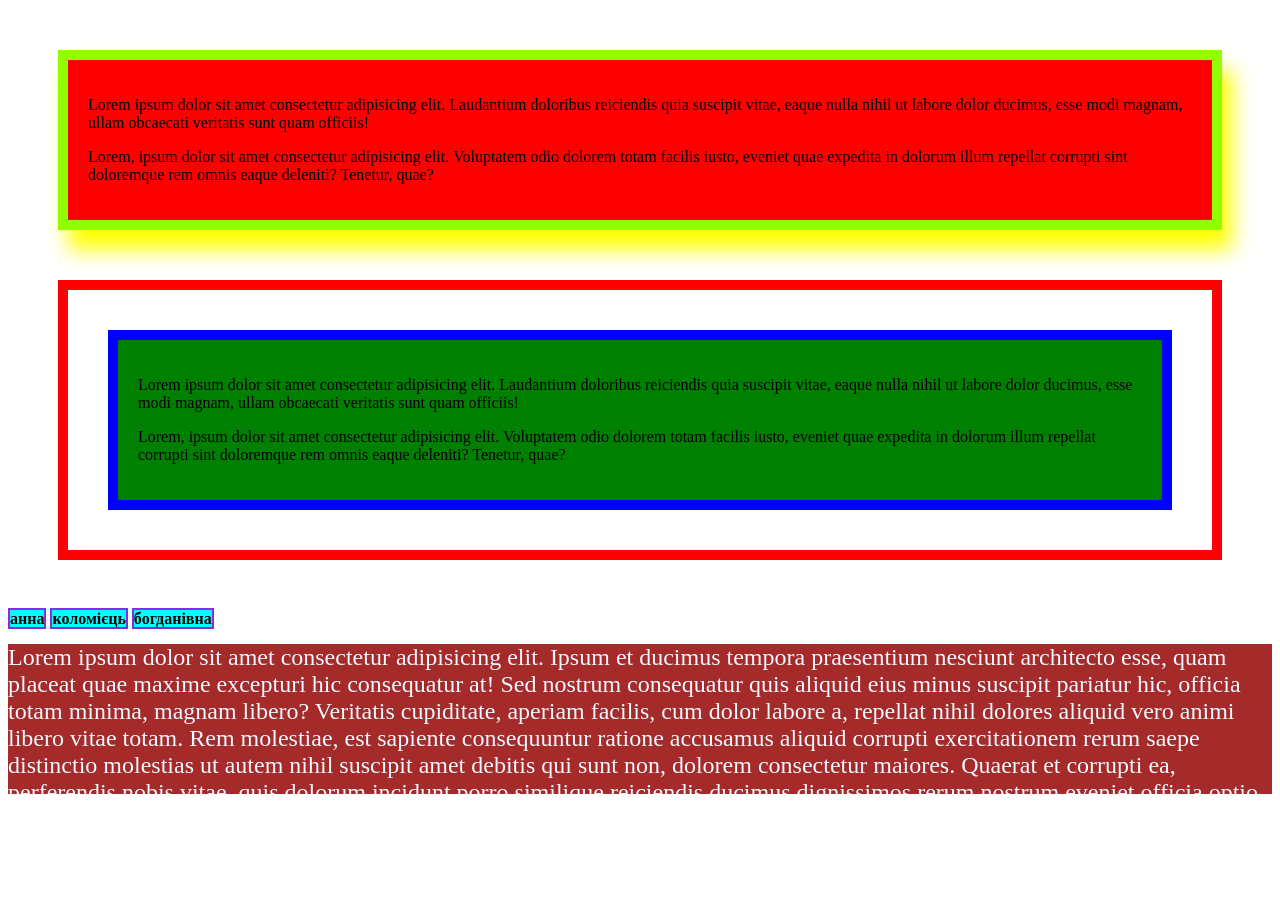
<file: module-03/01_block-model/index.html>
<!doctype html>
<html lang="en">
  <head>
    <meta charset="UTF-8" />
    <meta name="viewport" content="width=device-width, initial-scale=1.0" />
    <title>Block model</title>
    <link rel="stylesheet" href="style.css" />
  </head>
  <body>
    <div class="block1">
      <p>
        Lorem ipsum dolor sit amet consectetur adipisicing elit. Laudantium
        doloribus reiciendis quia suscipit vitae, eaque nulla nihil ut labore
        dolor ducimus, esse modi magnam, ullam obcaecati veritatis sunt quam
        officiis!
      </p>
      <p>
        Lorem, ipsum dolor sit amet consectetur adipisicing elit. Voluptatem
        odio dolorem totam facilis iusto, eveniet quae expedita in dolorum illum
        repellat corrupti sint doloremque rem omnis eaque deleniti? Tenetur,
        quae?
      </p>
    </div>

    <div class="block2">
      <p>
        Lorem ipsum dolor sit amet consectetur adipisicing elit. Laudantium
        doloribus reiciendis quia suscipit vitae, eaque nulla nihil ut labore
        dolor ducimus, esse modi magnam, ullam obcaecati veritatis sunt quam
        officiis!
      </p>
      <p>
        Lorem, ipsum dolor sit amet consectetur adipisicing elit. Voluptatem
        odio dolorem totam facilis iusto, eveniet quae expedita in dolorum illum
        repellat corrupti sint doloremque rem omnis eaque deleniti? Tenetur,
        quae?
      </p>
    </div>

    <p class="block3">
      <strong>анна</strong>
      <strong>коломієць</strong>
      <strong>богданівна</strong>
    </p>

    <div class="block4">
      Lorem ipsum dolor sit amet consectetur adipisicing elit. Ipsum et ducimus
      tempora praesentium nesciunt architecto esse, quam placeat quae maxime
      excepturi hic consequatur at! Sed nostrum consequatur quis aliquid eius
      minus suscipit pariatur hic, officia totam minima, magnam libero?
      Veritatis cupiditate, aperiam facilis, cum dolor labore a, repellat nihil
      dolores aliquid vero animi libero vitae totam. Rem molestiae, est sapiente
      consequuntur ratione accusamus aliquid corrupti exercitationem rerum saepe
      distinctio molestias ut autem nihil suscipit amet debitis qui sunt non,
      dolorem consectetur maiores. Quaerat et corrupti ea, perferendis nobis
      vitae, quis dolorum incidunt porro similique reiciendis ducimus
      dignissimos rerum nostrum eveniet officia optio. Quia tempora iure dicta.
      Officia consequatur fugiat deleniti laboriosam soluta autem, libero
      dolorem adipisci vero nesciunt vel corrupti, esse ipsa sequi facilis
      tenetur explicabo. Doloribus omnis deserunt, nulla quasi obcaecati
      eligendi? Tempore ratione ex, assumenda necessitatibus esse in doloribus
      ullam possimus architecto modi reiciendis inventore suscipit cumque?
      Expedita?
    </div>
  </body>
</html>
</file>
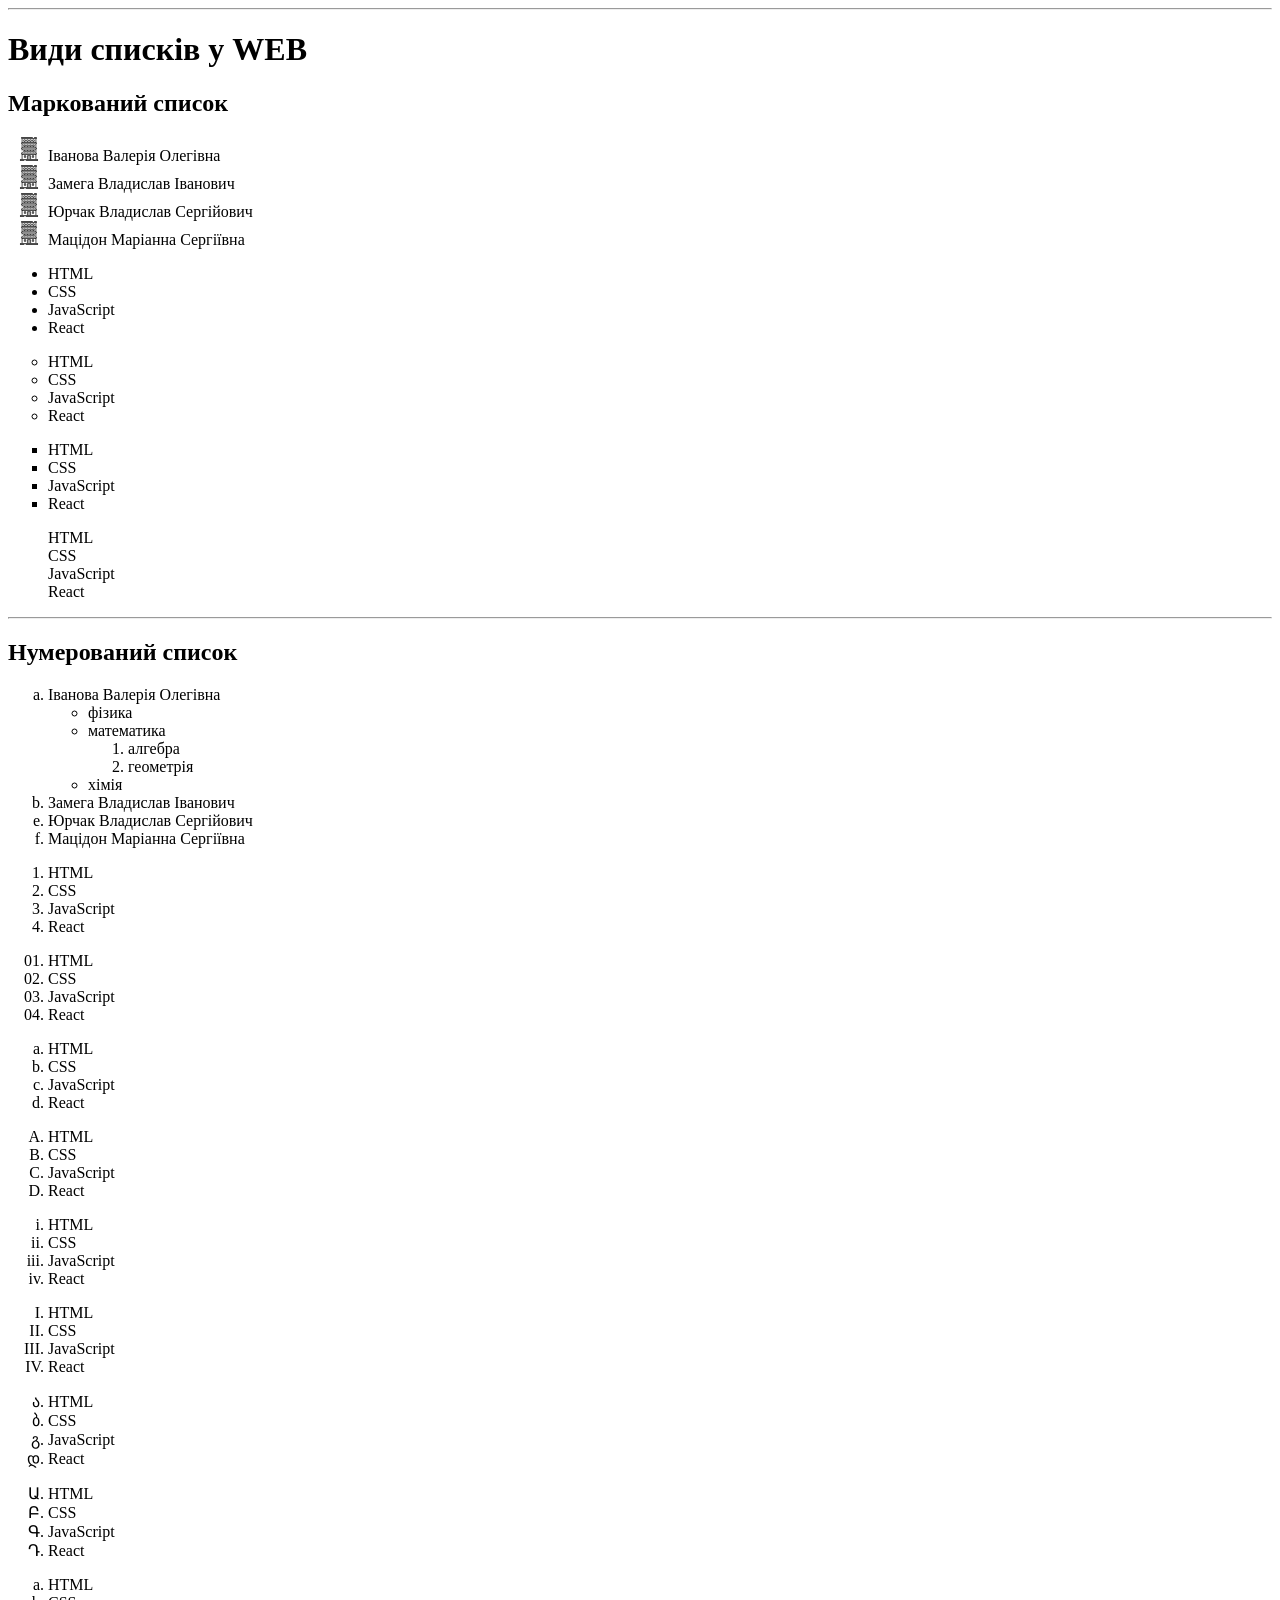
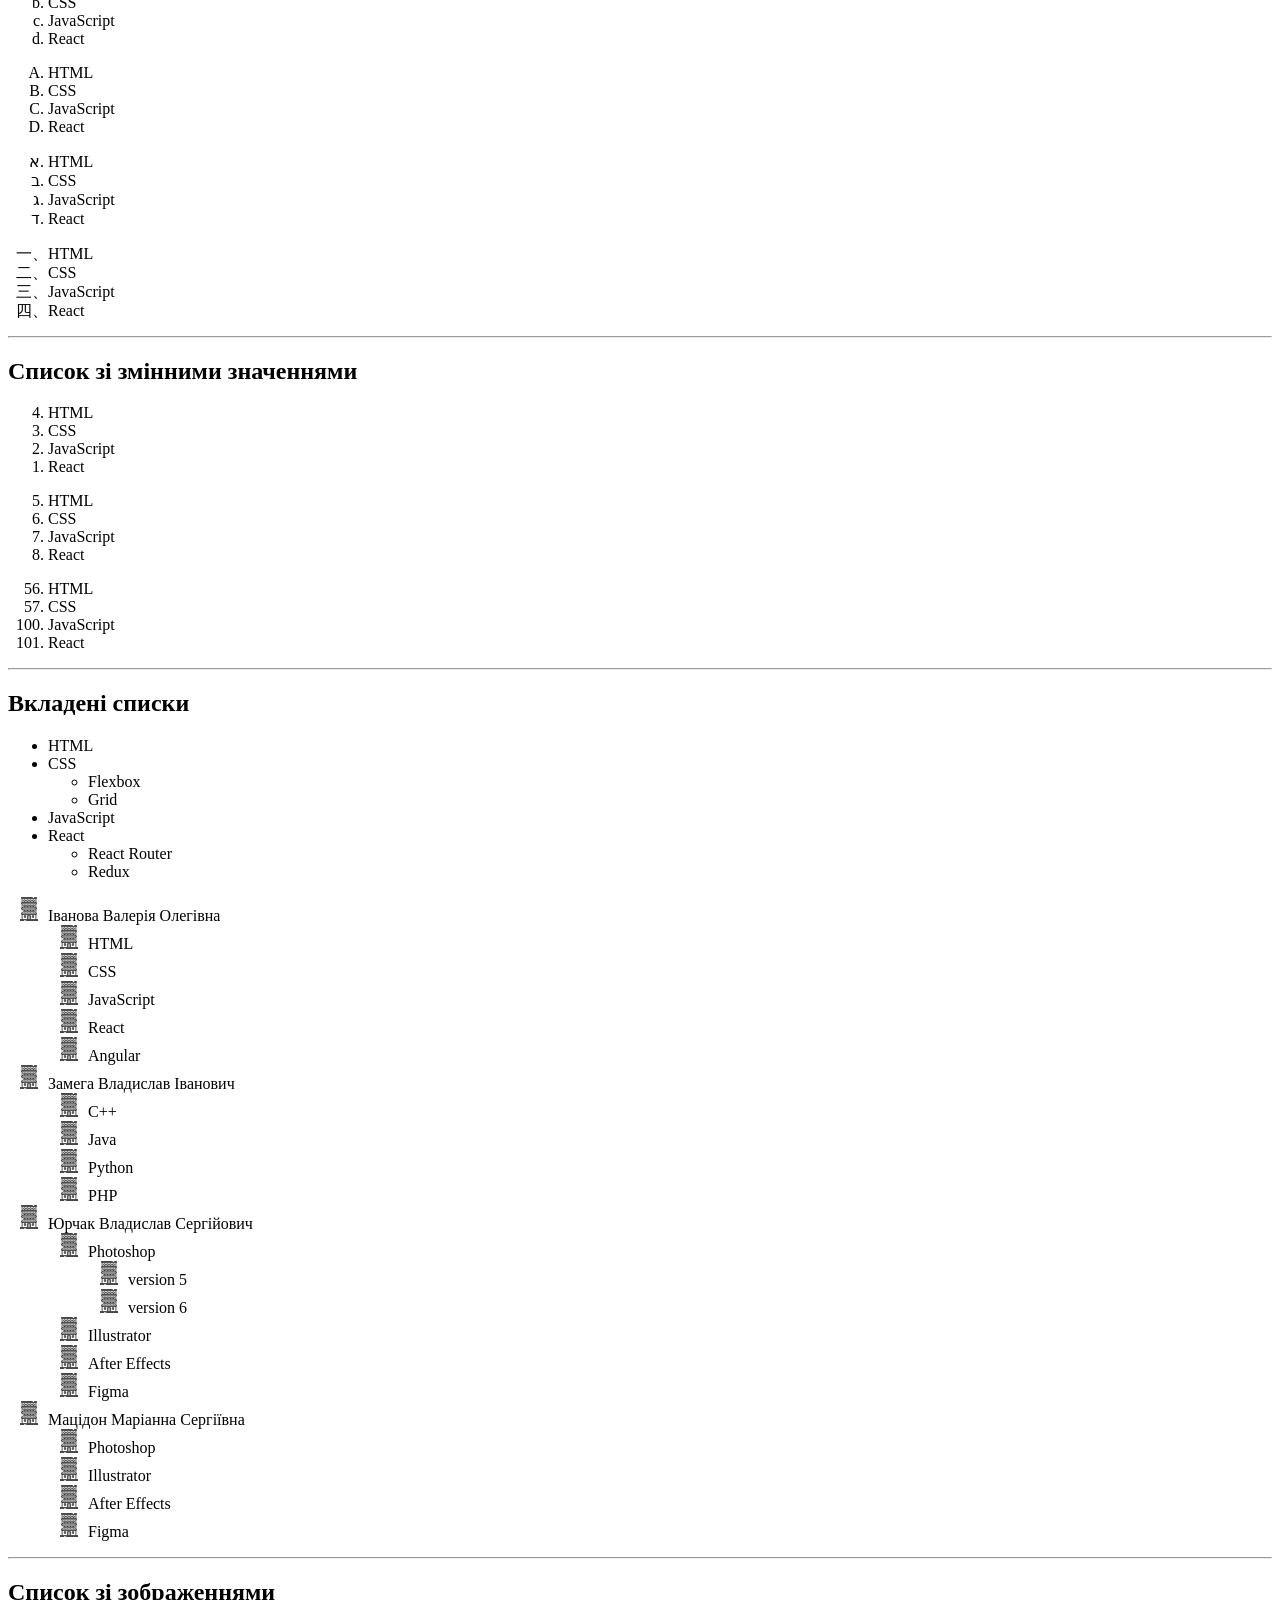
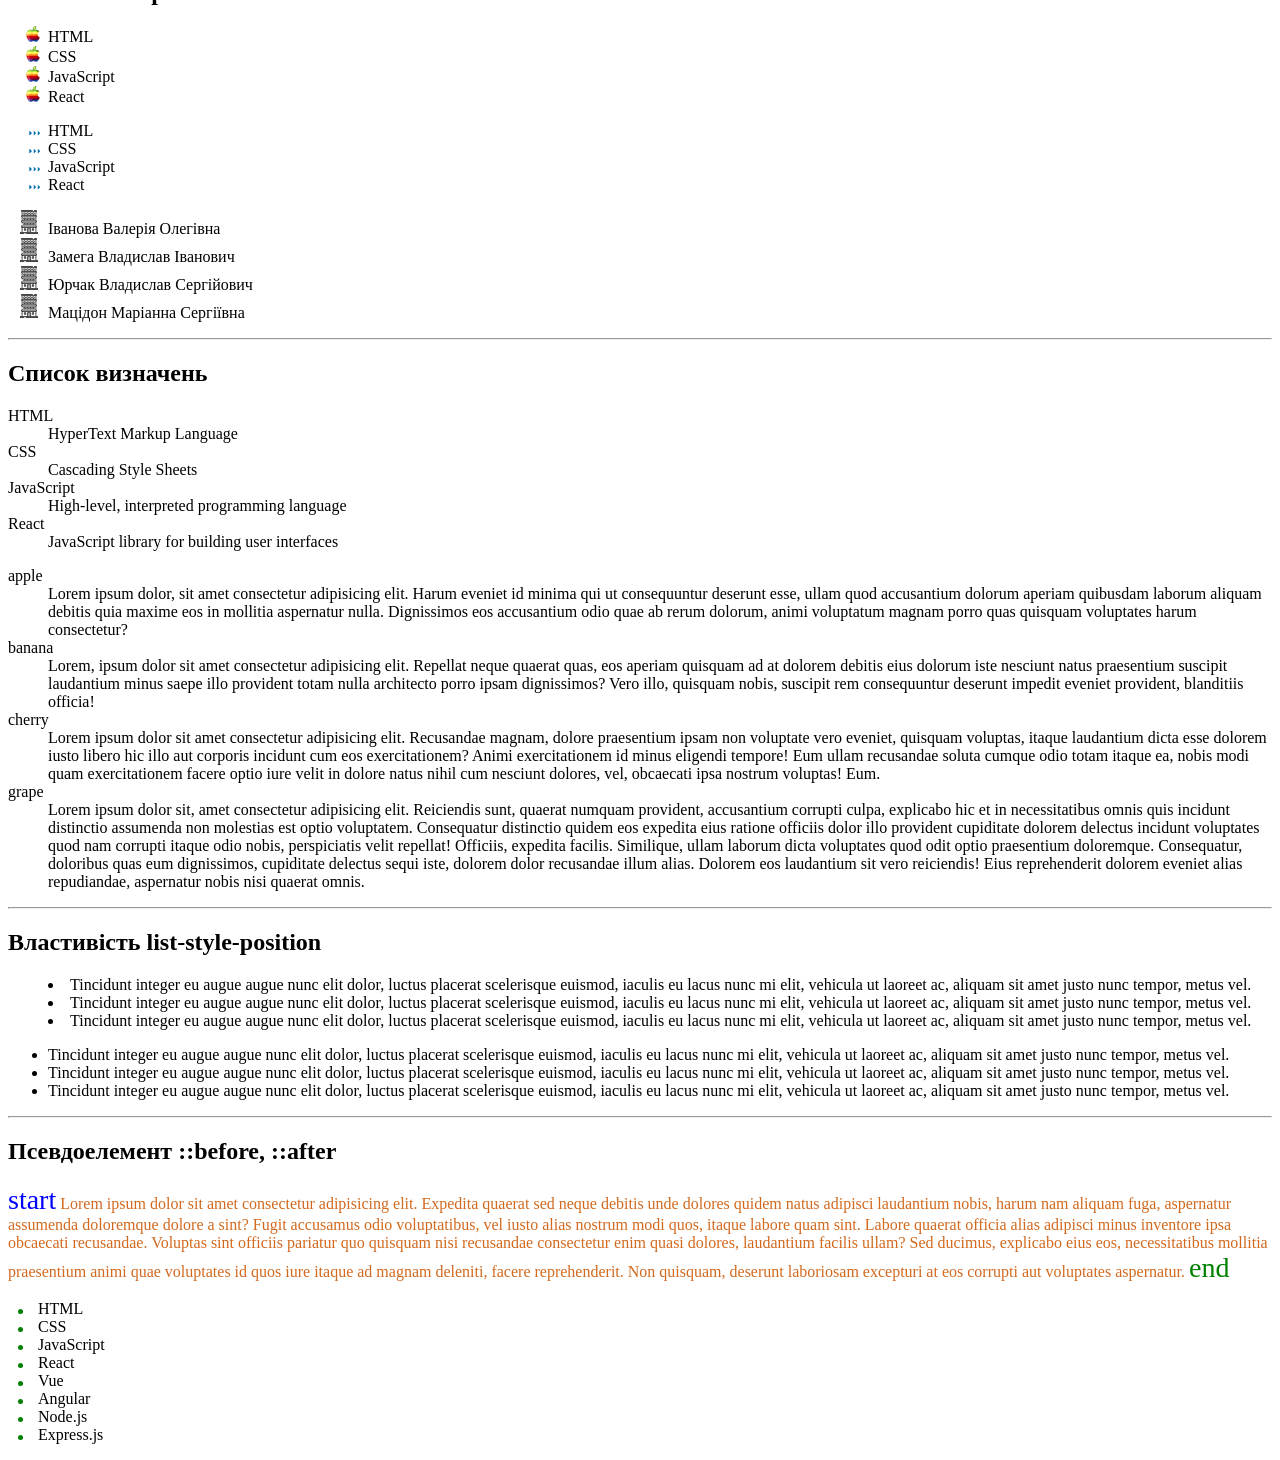
<file: module-03/02_list-for-lesson/index.html>
<!doctype html>
<html lang="en">
  <head>
    <meta charset="UTF-8" />
    <meta http-equiv="X-UA-Compatible" content="IE=edge" />
    <meta name="viewport" content="width=device-width, initial-scale=1.0" />
    <title>Theme list</title>
    <link rel="stylesheet" href="style.css" />
  </head>
  <body>
    <!--! Маркований список або не нумерований -->
    <!-- Властивість list-style-type дозволяє встановити тип маркера.

    Маркований список:
      - circle - маркер у вигляді пустого кола.
      - disc   - маркер у вигляді зафарбованого кола.
      - square - маркер у вигляді квадрата. -->
    <hr />
    <h1>Види списків у WEB</h1>
    <!-- ------------------------------- -->
    <h2>Маркований список</h2>

    <ol class="student">
      <li>Іванова Валерія Олегівна</li>
      <li>Замега Владислав Іванович</li>
      <li value="5">Юрчак Владислав Сергійович</li>
      <li>Мацідон Маріанна Сергіївна</li>
    </ol>

    <ul class="list-disc">
      <li>HTML</li>
      <li>CSS</li>
      <li>JavaScript</li>
      <li>React</li>
    </ul>

    <ul class="list-circle">
      <li>HTML</li>
      <li>CSS</li>
      <li>JavaScript</li>
      <li>React</li>
    </ul>

    <ul class="list-square">
      <li>HTML</li>
      <li>CSS</li>
      <li>JavaScript</li>
      <li>React</li>
    </ul>

    <ul class="list-none">
      <li>HTML</li>
      <li>CSS</li>
      <li>JavaScript</li>
      <li>React</li>
    </ul>
    <hr />
    <!-- ------------------------------- -->

    <!--! Нумерований список -->
    <!-- 
    Властивість list-style-type дозволяє встановити тип нумерації.

    Нумерований список:
      - decimal         - арабські цифри.
      - decimal-leading-zero - арабські цифри з ведучим нулем.
      - lower-alpha     - малі літери латинського алфавіту.
      - lower-roman     - малі римські цифри.
      - upper-alpha     - великі літери латинського алфавіту.
      - upper-roman     - великі римські цифри. 
      - none            - без нумерації.
      - armenian        - вірменські цифри.
      - georgian        - грузинські цифри.
      - lower-latin     - малі літери латинського алфавіту.
      - upper-latin     - великі літери латинського алфавіту.
      - hebrew          - єврейські цифри.
      - cjk-ideographic - китайські ієрогліфи.
    -->
    <h2>Нумерований список</h2>
    <ol class="student2">
      <li>
        Іванова Валерія Олегівна
        <ul>
          <li>фізика</li>
          <li>
            математика
            <ol>
              <li>алгебра</li>
              <li>геометрія</li>
            </ol>
          </li>
          <li>хімія</li>
        </ul>
      </li>
      <li>Замега Владислав Іванович</li>
      <li value="5">Юрчак Владислав Сергійович</li>
      <li>Мацідон Маріанна Сергіївна</li>
    </ol>

    <ol class="list-decimal">
      <li>HTML</li>
      <li>CSS</li>
      <li>JavaScript</li>
      <li>React</li>
    </ol>

    <ol class="list-decimal-leading-zero">
      <li>HTML</li>
      <li>CSS</li>
      <li>JavaScript</li>
      <li>React</li>
    </ol>

    <ol class="list-lower-alpha">
      <li>HTML</li>
      <li>CSS</li>
      <li>JavaScript</li>
      <li>React</li>
    </ol>

    <ol class="list-upper-alpha">
      <li>HTML</li>
      <li>CSS</li>
      <li>JavaScript</li>
      <li>React</li>
    </ol>

    <ol class="list-lower-roman">
      <li>HTML</li>
      <li>CSS</li>
      <li>JavaScript</li>
      <li>React</li>
    </ol>

    <ol class="list-upper-roman">
      <li>HTML</li>
      <li>CSS</li>
      <li>JavaScript</li>
      <li>React</li>
    </ol>

    <ol class="list-georgian">
      <li>HTML</li>
      <li>CSS</li>
      <li>JavaScript</li>
      <li>React</li>
    </ol>

    <ol class="list-armenian">
      <li>HTML</li>
      <li>CSS</li>
      <li>JavaScript</li>
      <li>React</li>
    </ol>

    <ol class="list-lower-latin">
      <li>HTML</li>
      <li>CSS</li>
      <li>JavaScript</li>
      <li>React</li>
    </ol>

    <ol class="list-upper-latin">
      <li>HTML</li>
      <li>CSS</li>
      <li>JavaScript</li>
      <li>React</li>
    </ol>

    <ol class="list-hebrew">
      <li>HTML</li>
      <li>CSS</li>
      <li>JavaScript</li>
      <li>React</li>
    </ol>

    <ol class="list-cjk-ideographic">
      <li>HTML</li>
      <li>CSS</li>
      <li>JavaScript</li>
      <li>React</li>
    </ol>
    <hr />
    <!-- ------------------------------- -->
    <!--! Списки зі змінними значеннями -->
    <!-- 
     * Властивість reversed встановлює зворотній порядок нумерації.
     * Властивість start встановлює початкове значення нумерації.
     * Властивість value встановлює значення нумерації. -->

    <h2>Список зі змінними значеннями</h2>
    <ol reversed>
      <li>HTML</li>
      <li>CSS</li>
      <li>JavaScript</li>
      <li>React</li>
    </ol>
    <ol start="5">
      <li>HTML</li>
      <li>CSS</li>
      <li>JavaScript</li>
      <li>React</li>
    </ol>
    <ol>
      <li value="56">HTML</li>
      <li>CSS</li>
      <li value="100">JavaScript</li>
      <li>React</li>
    </ol>
    <hr />
    <!-- ------------------------------- -->

    <h2>Вкладені списки</h2>
    <ul>
      <li>HTML</li>
      <li>
        CSS
        <ul>
          <li>Flexbox</li>
          <li>Grid</li>
        </ul>
      </li>
      <li>JavaScript</li>
      <li>
        React
        <ul>
          <li>React Router</li>
          <li>Redux</li>
        </ul>
      </li>
    </ul>

    <ol class="student">
      <li>
        Іванова Валерія Олегівна
        <ul>
          <li>HTML</li>
          <li>CSS</li>
          <li>JavaScript</li>
          <li>React</li>
          <li>Angular</li>
        </ul>
      </li>
      <li>
        Замега Владислав Іванович
        <ul>
          <li>C++</li>
          <li>Java</li>
          <li>Python</li>
          <li>PHP</li>
        </ul>
      </li>
      <li value="5">
        Юрчак Владислав Сергійович
        <ul>
          <li>
            Photoshop
            <ul>
              <li>version 5</li>
              <li>version 6</li>
            </ul>
          </li>
          <li>Illustrator</li>
          <li>After Effects</li>
          <li>Figma</li>
        </ul>
      </li>
      <li>
        Мацідон Маріанна Сергіївна
        <ul>
          <li>Photoshop</li>
          <li>Illustrator</li>
          <li>After Effects</li>
          <li>Figma</li>
        </ul>
      </li>
    </ol>

    <hr />
    <!-- ------------------------------- -->

    <!--! Список зі зображеннями -->
    <!--
    Властивість list-style-image дозволяє встановити зображення в якості маркера.
    -->

    <h2>Список зі зображеннями</h2>

    <ul class="list-image-1">
      <li>HTML</li>
      <li>CSS</li>
      <li>JavaScript</li>
      <li>React</li>
    </ul>

    <ul class="list-image-2">
      <li>HTML</li>
      <li>CSS</li>
      <li>JavaScript</li>
      <li>React</li>
    </ul>

    <ol class="student">
      <li>Іванова Валерія Олегівна</li>
      <li>Замега Владислав Іванович</li>
      <li>Юрчак Владислав Сергійович</li>
      <li>Мацідон Маріанна Сергіївна</li>
    </ol>
    <hr />
    <!-- ------------------------------- -->

    <!--! Список визначень -->

    <h2>Список визначень</h2>
    <dl>
      <dt>HTML</dt>
      <dd>HyperText Markup Language</dd>
      <dt>CSS</dt>
      <dd>Cascading Style Sheets</dd>
      <dt>JavaScript</dt>
      <dd>High-level, interpreted programming language</dd>
      <dt>React</dt>
      <dd>JavaScript library for building user interfaces</dd>
    </dl>

    <dl>
      <dt>apple</dt>
      <dd>
        Lorem ipsum dolor, sit amet consectetur adipisicing elit. Harum eveniet
        id minima qui ut consequuntur deserunt esse, ullam quod accusantium
        dolorum aperiam quibusdam laborum aliquam debitis quia maxime eos in
        mollitia aspernatur nulla. Dignissimos eos accusantium odio quae ab
        rerum dolorum, animi voluptatum magnam porro quas quisquam voluptates
        harum consectetur?
      </dd>
      <dt>banana</dt>
      <dd>
        Lorem, ipsum dolor sit amet consectetur adipisicing elit. Repellat neque
        quaerat quas, eos aperiam quisquam ad at dolorem debitis eius dolorum
        iste nesciunt natus praesentium suscipit laudantium minus saepe illo
        provident totam nulla architecto porro ipsam dignissimos? Vero illo,
        quisquam nobis, suscipit rem consequuntur deserunt impedit eveniet
        provident, blanditiis officia!
      </dd>
      <dt>cherry</dt>
      <dd>
        Lorem ipsum dolor sit amet consectetur adipisicing elit. Recusandae
        magnam, dolore praesentium ipsam non voluptate vero eveniet, quisquam
        voluptas, itaque laudantium dicta esse dolorem iusto libero hic illo aut
        corporis incidunt cum eos exercitationem? Animi exercitationem id minus
        eligendi tempore! Eum ullam recusandae soluta cumque odio totam itaque
        ea, nobis modi quam exercitationem facere optio iure velit in dolore
        natus nihil cum nesciunt dolores, vel, obcaecati ipsa nostrum voluptas!
        Eum.
      </dd>
      <dt>grape</dt>
      <dd>
        Lorem ipsum dolor sit, amet consectetur adipisicing elit. Reiciendis
        sunt, quaerat numquam provident, accusantium corrupti culpa, explicabo
        hic et in necessitatibus omnis quis incidunt distinctio assumenda non
        molestias est optio voluptatem. Consequatur distinctio quidem eos
        expedita eius ratione officiis dolor illo provident cupiditate dolorem
        delectus incidunt voluptates quod nam corrupti itaque odio nobis,
        perspiciatis velit repellat! Officiis, expedita facilis. Similique,
        ullam laborum dicta voluptates quod odit optio praesentium doloremque.
        Consequatur, doloribus quas eum dignissimos, cupiditate delectus sequi
        iste, dolorem dolor recusandae illum alias. Dolorem eos laudantium sit
        vero reiciendis! Eius reprehenderit dolorem eveniet alias repudiandae,
        aspernatur nobis nisi quaerat omnis.
      </dd>
    </dl>
    <hr />
    <!-- ------------------------------- -->

    <!--! Властивість list-style-position -->

    <h2>Властивість list-style-position</h2>

    <ul class="list-inside">
      <li>
        Tincidunt integer eu augue augue nunc elit dolor, luctus placerat
        scelerisque euismod, iaculis eu lacus nunc mi elit, vehicula ut laoreet
        ac, aliquam sit amet justo nunc tempor, metus vel.
      </li>
      <li>
        Tincidunt integer eu augue augue nunc elit dolor, luctus placerat
        scelerisque euismod, iaculis eu lacus nunc mi elit, vehicula ut laoreet
        ac, aliquam sit amet justo nunc tempor, metus vel.
      </li>
      <li>
        Tincidunt integer eu augue augue nunc elit dolor, luctus placerat
        scelerisque euismod, iaculis eu lacus nunc mi elit, vehicula ut laoreet
        ac, aliquam sit amet justo nunc tempor, metus vel.
      </li>
    </ul>
    <ul class="list-outside">
      <li>
        Tincidunt integer eu augue augue nunc elit dolor, luctus placerat
        scelerisque euismod, iaculis eu lacus nunc mi elit, vehicula ut laoreet
        ac, aliquam sit amet justo nunc tempor, metus vel.
      </li>
      <li>
        Tincidunt integer eu augue augue nunc elit dolor, luctus placerat
        scelerisque euismod, iaculis eu lacus nunc mi elit, vehicula ut laoreet
        ac, aliquam sit amet justo nunc tempor, metus vel.
      </li>
      <li>
        Tincidunt integer eu augue augue nunc elit dolor, luctus placerat
        scelerisque euismod, iaculis eu lacus nunc mi elit, vehicula ut laoreet
        ac, aliquam sit amet justo nunc tempor, metus vel.
      </li>
    </ul>
    <hr />
    <!-- ------------------------------- -->

    <!--! Псевдоелемент ::before, ::after -->

    <h2>Псевдоелемент ::before, ::after</h2>

    <p class="text">
      Lorem ipsum dolor sit amet consectetur adipisicing elit. Expedita quaerat
      sed neque debitis unde dolores quidem natus adipisci laudantium nobis,
      harum nam aliquam fuga, aspernatur assumenda doloremque dolore a sint?
      Fugit accusamus odio voluptatibus, vel iusto alias nostrum modi quos,
      itaque labore quam sint. Labore quaerat officia alias adipisci minus
      inventore ipsa obcaecati recusandae. Voluptas sint officiis pariatur quo
      quisquam nisi recusandae consectetur enim quasi dolores, laudantium
      facilis ullam? Sed ducimus, explicabo eius eos, necessitatibus mollitia
      praesentium animi quae voluptates id quos iure itaque ad magnam deleniti,
      facere reprehenderit. Non quisquam, deserunt laboriosam excepturi at eos
      corrupti aut voluptates aspernatur.
    </p>

    <ul class="list-mark">
      <li>HTML</li>
      <li>CSS</li>
      <li>JavaScript</li>
      <li>React</li>
      <li>Vue</li>
      <li>Angular</li>
      <li>Node.js</li>
      <li>Express.js</li>
    </ul>
  </body>
</html>
</file>
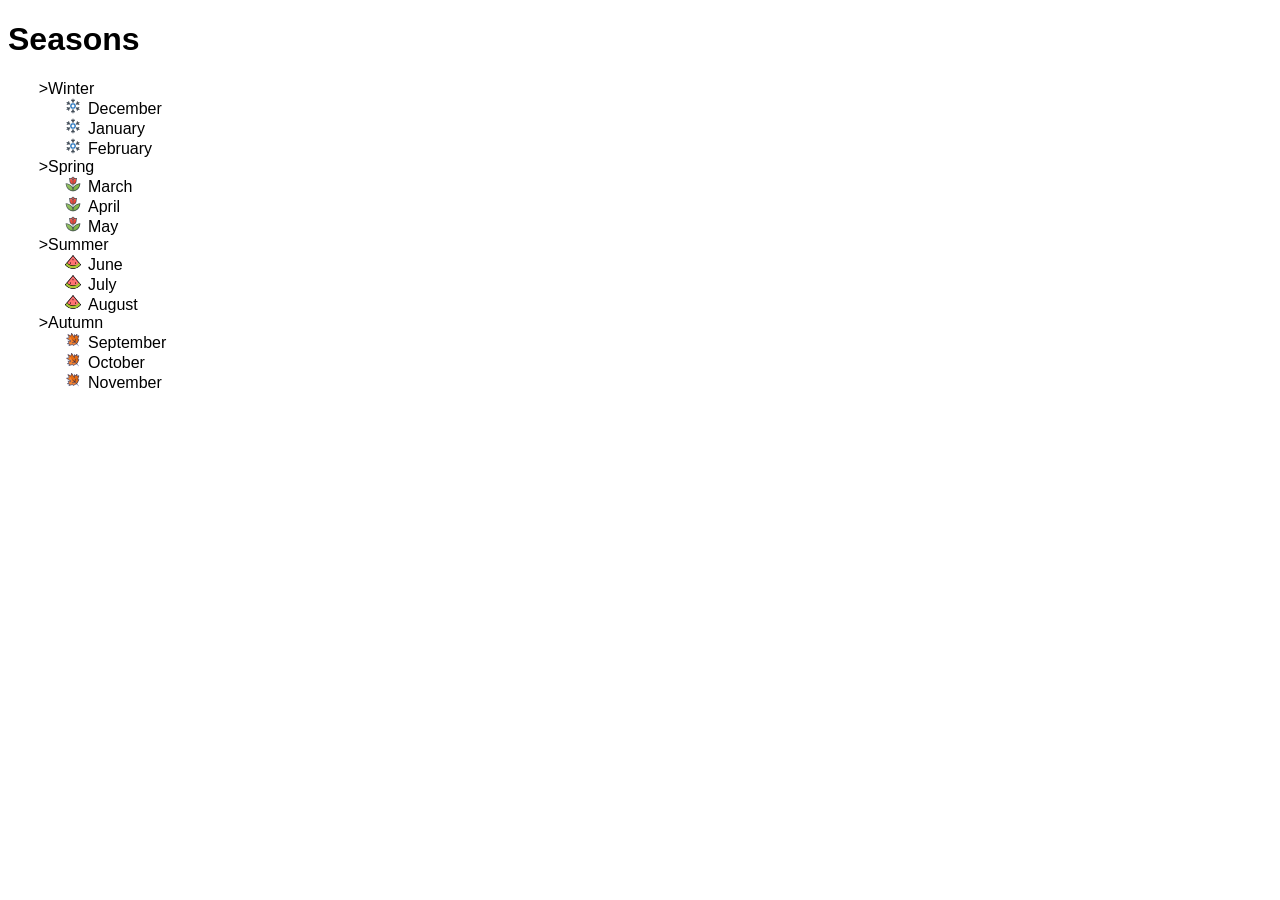
<file: module-03/practics-03/task-01/index.html>
<!doctype html>
<html lang="en">
  <head>
    <meta charset="UTF-8" />
    <meta name="viewport" content="width=device-width, initial-scale=1.0" />
    <title>Seasens</title>
    <link rel="stylesheet" href="style.css" />
  </head>
  <body>
    <div class="container">
      <h1>Seasons</h1>
      <ul class="seasons-list">
        <li>
          Winter
          <ul class="winter">
            <li>December</li>
            <li>January</li>
            <li>February</li>
          </ul>
        </li>
        <li>
          Spring
          <ul class="spring">
            <li>March</li>
            <li>April</li>
            <li>May</li>
          </ul>
        </li>
        <li>
          Summer
          <ul class="summer">
            <li>June</li>
            <li>July</li>
            <li>August</li>
          </ul>
        </li>
        <li>
          Autumn
          <ul class="autumn">
            <li>September</li>
            <li>October</li>
            <li>November</li>
          </ul>
        </li>
      </ul>
    </div>
  </body>
</html>
</file>
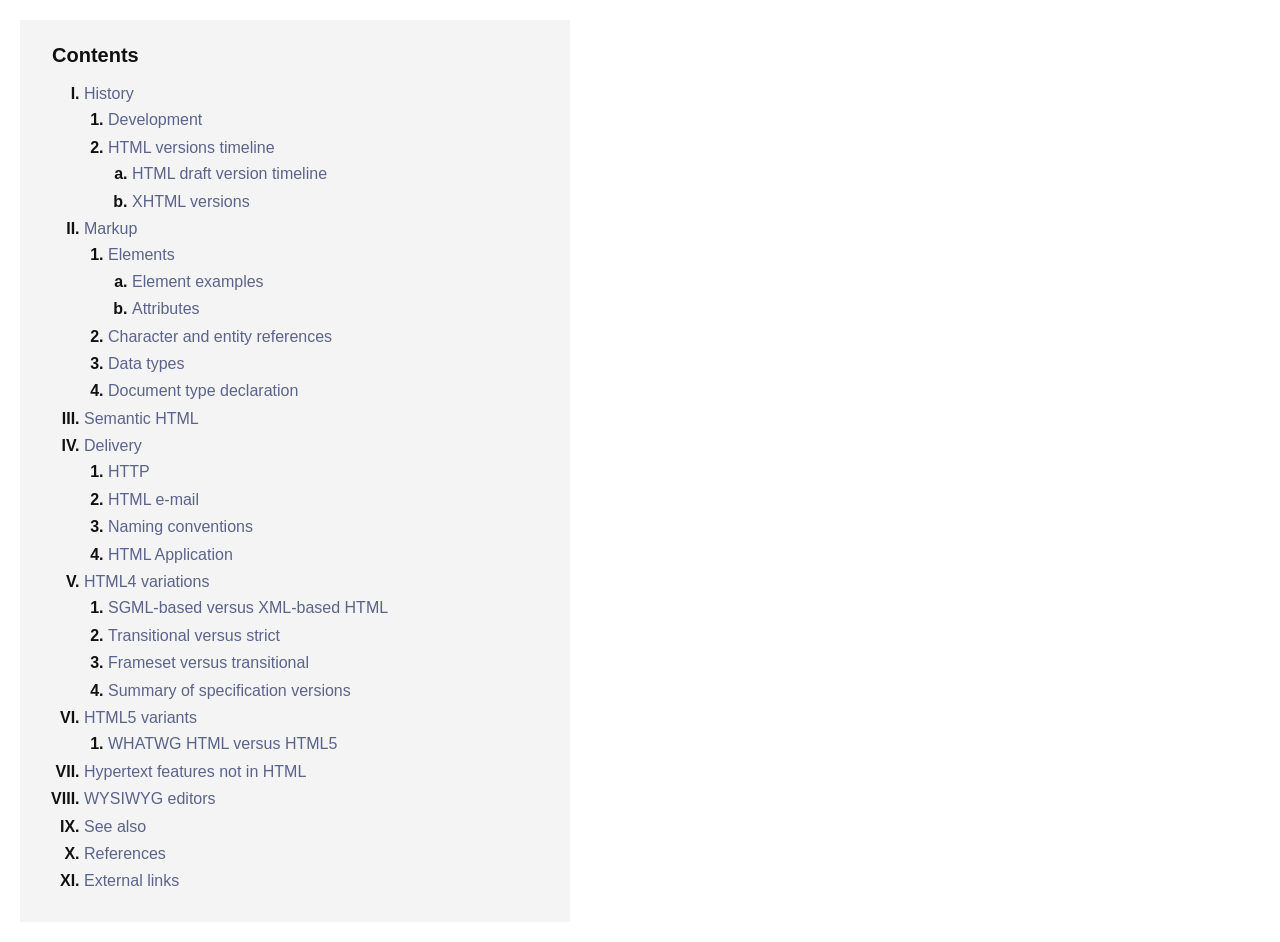
<file: module-03/practics-03/task-02/index.html>
<!doctype html>
<html lang="en">
  <head>
    <meta charset="UTF-8" />
    <meta name="viewport" content="width=device-width, initial-scale=1.0" />
    <title>HTML Article Contents</title>
    <link rel="stylesheet" href="style.css" />
  </head>
  <body>
    <div class="container">
      <h1>Contents</h1>
      <ol class="list">
        <li>
          <span>History</span>
          <ol class="sublist">
            <li><span>Development</span></li>
            <li>
              <span>HTML versions timeline</span>
              <ol class="sub-sublist">
                <li><span>HTML draft version timeline</span></li>
                <li><span>XHTML versions</span></li>
              </ol>
            </li>
          </ol>
        </li>
        <li>
          <span>Markup</span>
          <ol class="sublist">
            <li>
              <span>Elements</span>
              <ol class="sub-sublist">
                <li><span>Element examples</span></li>
                <li><span>Attributes</span></li>
              </ol>
            </li>
            <li><span>Character and entity references</span></li>
            <li><span>Data types</span></li>
            <li><span>Document type declaration</span></li>
          </ol>
        </li>
        <li><span>Semantic HTML</span></li>
        <li>
          <span>Delivery</span>
          <ol class="sublist">
            <li><span>HTTP</span></li>
            <li><span>HTML e-mail</span></li>
            <li><span>Naming conventions</span></li>
            <li><span>HTML Application</span></li>
          </ol>
        </li>
        <li>
          <span>HTML4 variations</span>
          <ol class="sublist">
            <li><span>SGML-based versus XML-based HTML</span></li>
            <li><span>Transitional versus strict</span></li>
            <li><span>Frameset versus transitional</span></li>
            <li><span>Summary of specification versions</span></li>
          </ol>
        </li>
        <li>
          <span>HTML5 variants</span>
          <ol class="sublist">
            <li><span>WHATWG HTML versus HTML5</span></li>
          </ol>
        </li>
        <li><span>Hypertext features not in HTML</span></li>
        <li><span>WYSIWYG editors</span></li>
        <li><span>See also</span></li>
        <li><span>References</span></li>
        <li><span>External links</span></li>
      </ol>
    </div>
  </body>
</html>
</file>
<file: module-03/01_block-model/style.css>
* {
  box-sizing: border-box;
}
.block1 {
  background-color: red;

  padding: 20px;

  /*
  padding: 20px 40px;
  padding: 20px 40px 30px;
  padding: 20px 40px 30px 50px;

  padding-left: 20px;
  padding-right: 20px;
  padding-top: 50px;
  padding-bottom: 25px;

  padding-inline: 40px;
  padding-block: 50px;

  padding-inline-start: 20px;
  padding-inline-end: 30px;
  padding-block-start: 25px;
  padding-block-end: 30px;*/

  border: 10px solid rgb(145, 255, 0);

  margin: 50px;
  /*
  margin: 10px 20px;
  margin: 20px 10px 5px;
  margin: 60px 10px 20px 45px;

  margin-top:;
  margin-left:;
  margin-right:;
  margin-bottom:;

  margin-inline:;
  margin-inline-start:;
  margin-inline-end:;

  margin-block:;
  margin-block-start:;
  margin-block-end:;*/

  /*  display: none;*/

  box-shadow: 10px 20px 20px yellow;
}
.block2 {
  background-color: green;

  padding: 20px;

  border: 10px solid blue;
  outline: 10px solid red;
  outline-offset: 40px;

  margin: 100px;
}

strong {
  display: inline;
  /*display: inline;
    block,inset-block, inline*/
  background-color: aqua;
  width: 200px;
  height: 200px;
  border: 2px solid blueviolet;
}

.block4 {
  height: 150px;
  background-color: brown;
  color: aliceblue;
  font-size: 24px;

  overflow: auto;
}
</file>
<file: module-03/02_list-for-lesson/style.css>
/*! Маркований список або не нумерований */
/* Властивість list-style-type дозволяє встановити тип маркера.

Маркований список:
  - circle - маркер у вигляді пустого кола.
  - disc   - маркер у вигляді зафарбованого кола.
  - square - маркер у вигляді квадрата. */

.list-disc {
  list-style-type: disc;
}
.list-circle {
  list-style-type: circle;
}
.list-square {
  list-style-type: square;
}
.list-none {
  list-style-type: none;
}

/* ------------------------------------ */

/*! Нумерований список */
/* Властивість list-style-type дозволяє встановити тип нумерації.

Нумерований список:
  - decimal         - арабські цифри.
  - decimal-leading-zero - арабські цифри з ведучим нулем.
  - lower-alpha     - малі літери латинського алфавіту.
  - lower-roman     - малі римські цифри.
  - upper-alpha     - великі літери латинського алфавіту.
  - upper-roman     - великі римські цифри. 
  - none            - без нумерації.
  - armenian        - вірменські цифри.
  - georgian        - грузинські цифри.
  - lower-latin     - малі літери латинського алфавіту.
  - upper-latin     - великі літери латинського алфавіту.
  - hebrew          - єврейські цифри.
  - cjk-ideographic - китайські ієрогліфи.
  */

.student2 {
  list-style-type: lower-alpha;
}
.list-decimal {
  list-style-type: decimal;
}
.list-decimal-leading-zero {
  list-style-type: decimal-leading-zero;
}
.list-lower-alpha {
  list-style-type: lower-alpha;
}
.list-lower-roman {
  list-style-type: lower-roman;
}
.list-upper-alpha {
  list-style-type: upper-alpha;
}
.list-upper-roman {
  list-style-type: upper-roman;
}
.list-none {
  list-style-type: none;
}
.list-armenian {
  list-style-type: armenian;
}
.list-georgian {
  list-style-type: georgian;
}
.list-lower-latin {
  list-style-type: lower-latin;
}
.list-upper-latin {
  list-style-type: upper-latin;
}
.list-hebrew {
  list-style-type: hebrew;
}
.list-cjk-ideographic {
  list-style-type: cjk-ideographic;
}

/* ------------------------------------ */

/*! Властивість list-style-image */

/* Властивість list-style-image дозволяє встановити зображення в якості маркера. */

.list-image-1 {
  list-style-image: url("img/apple.png");
}
.list-image-2 {
  list-style-image: url("img/arr.gif");
}

.student {
  list-style-type: "❤️";
  list-style-image: url(./img/building.png);
}

/* ------------------------------------ */

/*! Властивість list-style-position */

/* Властивість list-style-position визначає розташування маркера відносно тексту.

  - inside - маркер розташовується всередині блоку.
  - outside - маркер розташовується поза блоком. */

.list-inside {
  list-style-position: inside;
}
.list-outside {
  list-style-position: outside;
}

/* ------------------------------------ */

/* Псевдоелемент ::before, ::after */

/* 
Псевдоелемент ::before дозволяє вставити вміст перед вмістом елемента.
Псевдоелемент ::after дозволяє вставити вміст після вмісту елемента. 
*/

/* Приклад використання псевдоелементів ::before, ::after */

/* Створюємо маркери для списку */

.list-mark {
  list-style-type: none;
  padding-left: 10px;
}

.list-mark li::before {
  content: "";
  display: inline-block;
  border-radius: 50%;
  width: 5px;
  height: 5px;
  background-color: green;
  margin-right: 15px;
}

/* ------------------------------------ */

.text {
  color: chocolate;
}

.text::before {
  content: "start";
  color: blue;
  font-size: 28px;
}

.text::after {
  content: "end";
  color: green;
  font-size: 28px;
}
</file>
<file: module-03/practics-03/task-01/style.css>
body {
  font-family: "Franklin Gothic Medium", "Arial Narrow", Arial, sans-serif;
}

.seasons-list {
  list-style: none;
  list-style-type: ">";
}

.winter {
  list-style-image: url("./icons/winter_16.png");
}

.spring {
  list-style-image: url("./icons/spring_16.png");
}

.summer {
  list-style-image: url(./icons/summer_16.png);
}

.autumn {
  list-style-image: url(./icons/autumn_16.png);
}
</file>
<file: module-03/practics-03/task-02/style.css>
* {
  box-sizing: border-box;
  margin: 0;
  padding: 0;
}

body {
  font-family: Arial;
  padding: 20px;
}

.container {
  background-color: #f4f4f4;
  padding: 24px 32px;
  max-width: 550px;
}

h1 {
  font-size: 20px;
  font-weight: 700;
  color: #111111;
  margin-bottom: 16px;
}

/* Основний список (римські цифри I, II, III...) */
.list {
  list-style-type: upper-roman;
  padding-left: 32px;
}

/* Другий рівень (арабські цифри 1, 2, 3...) */
.sublist {
  list-style-type: decimal;
  padding-left: 24px;
  margin-top: 4px;
}

/* Третій рівень (малі латинські літери a, b...) */
.sub-sublist {
  list-style-type: lower-alpha;
  padding-left: 24px;
  margin-top: 4px;
}

/* Стилізація маркерів (жирні та чорні) */
li::marker {
  font-weight: 700;
  color: #111111;
}

/* Відступи між пунктами та колір тексту */
li {
  margin-bottom: 5px;
  font-size: 16px;
  line-height: 1.4;
}

li span {
  color: #5b638a;
}
</file>
